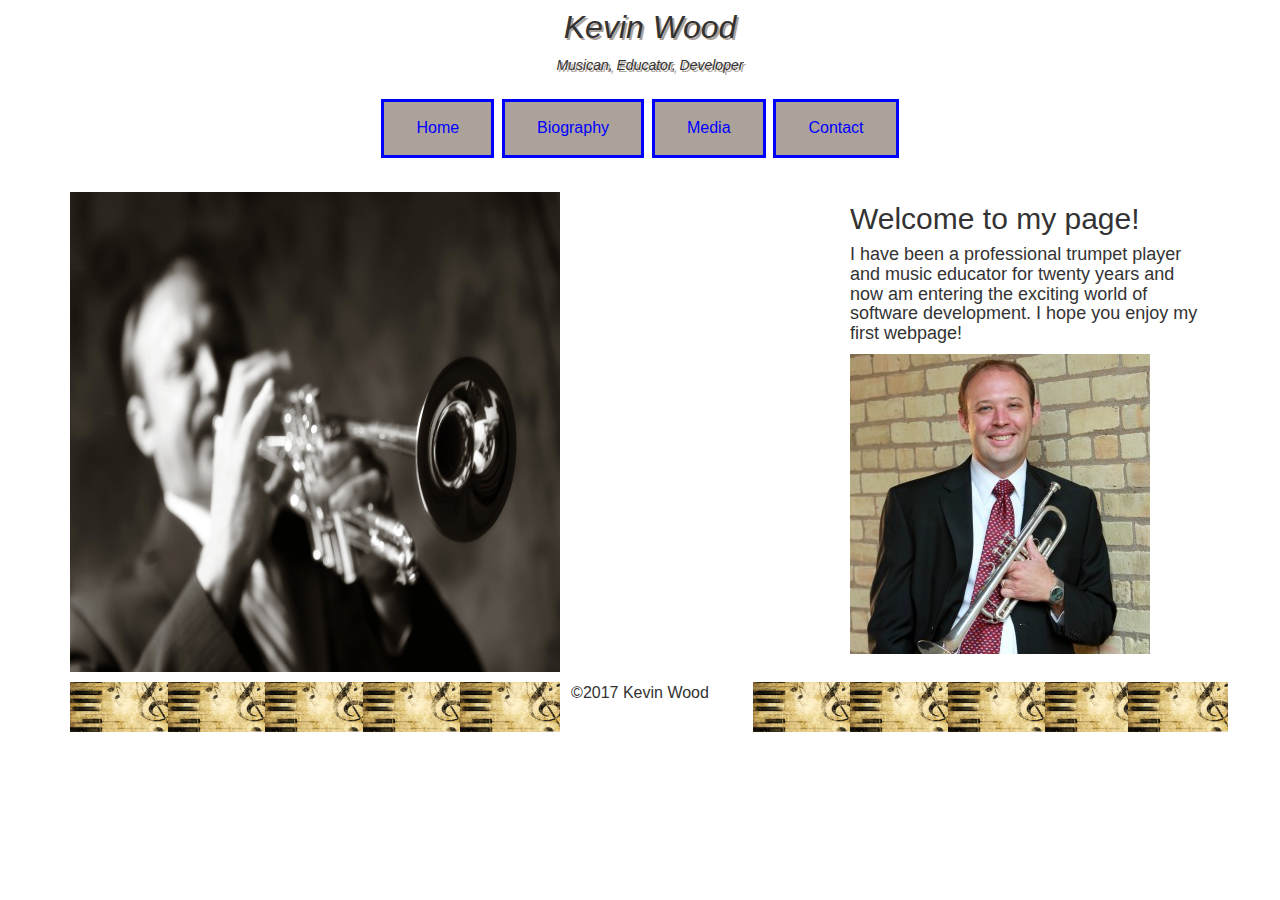
<file: index.html>
<!DOCTYPE html>
<html>
	<head>
		<meta charset="UTF=8">
		<meta http-equiv="X-UA-Compatible" content="IE=edge">
   		<meta name="viewport" content="width=device-width, initial-scale=1">
   		<title>Kevin Wood Home</title>
		<meta name="description"content="Trumpet, Performance, Instruction">
		<meta name="keywords" content="Kevin, brass music">
		<meta name="author" content="Kevin Wood">
		<link href="https://maxcdn.bootstrapcdn.com/bootstrap/3.3.6/css/bootstrap.min.css" 
   				rel="stylesheet" integrity=“sha256-7s5uDGW3AHqw6xtJmNNtr+OBRJUlgkNJEo78P4b0yRw
   				= sha512-nNo+yCHEyn0smMxSswnf/OnX6/KwJuZTlNZBjauKhTK0c+zT
   				+q5JOCx0UFhXQ6rJR9jg6Es8gPuD2uZcYDLqSw==" crossorigin="anonymous">  
		<link rel="stylesheet" type="text/css" href="styles.css">
	</head>

	<body>

		<div class="container">
  			<div class="col-sm-4"></div>
  			<div class="col-sm-4">
  				<h3 class="title">Kevin Wood</h3>
  			</div>
  			<div class="col-sm-4"></div>
  		</div>

		<header class="container">
			<div class="row">
				<div class="col-sm-4"></div>
				<div class="col-sm-4"><p id="title2">Musican, Educator, Developer</p>
				</div>
				<div class="col-sm-4"><div>
			</div>
		</header>
		
		<nav class="navigation">
			<button class="button"><a href ="index.html">Home</a></button>
			<button class="button"><a href ="bio.html">Biography</a></button>
			<button class="button"><a href ="listen.html">Media</a></button>
			<button class="button"><a href ="contact.html">Contact</a></button>
		</nav>
	
		<div class="container">
			<div class="row">
				<div class="col-sm-4">
					<img class="kevinpic" src="css/kevin.jpg" alt="Kevin Wood">
				</div>
			
				<div class="col-sm-4"></div>

				<div class="col-sm-4">
					<h2>Welcome to my page!</h2>
					<h5 id="greeting">I have been a professional trumpet player and music educator for twenty years and now am entering the exciting world of software development.  I hope you enjoy my first webpage!</h5>
				
					<img class="headshot" src="css/headshot.jpg">
				</div>
					
			</div>	
		</div>

		<footer class="container">
			<div class="row">

				<div class="bottom col-sm-1">
					<img class="music" src="css/sheetmusic.jpg">
				</div>

				<div class="bottom col-sm-1">
					<img class="music" src="css/sheetmusic.jpg">
				</div>

				<div class="bottom col-sm-1">
					<img class="music" src="css/sheetmusic.jpg">
				</div>

				<div class="bottom col-sm-1">
					<img class="music" src="css/sheetmusic.jpg">
				</div>

				<div class="bottom col-sm-1">
					<img class="music" src="css/sheetmusic.jpg">
				</div>

				<div class="col-sm-2"><p id="copyright">&copy;2017 Kevin Wood</p>
				</div>

				<div class="bottom col-sm-1">
					<img class="music" src="css/sheetmusic.jpg">
				</div>

				<div class="bottom col-sm-1">
					<img class="music" src="css/sheetmusic.jpg">
				</div>

				<div class="bottom col-sm-1">
					<img class="music" src="css/sheetmusic.jpg">
				</div>

				<div class="bottom col-sm-1">
					<img class="music" src="css/sheetmusic.jpg">
				</div>

				<div class="bottom col-sm-1-1">
					<img class="music" src="css/sheetmusic.jpg">
				</div>

			</div>
		</footer>

	</body>

</html>
</file>
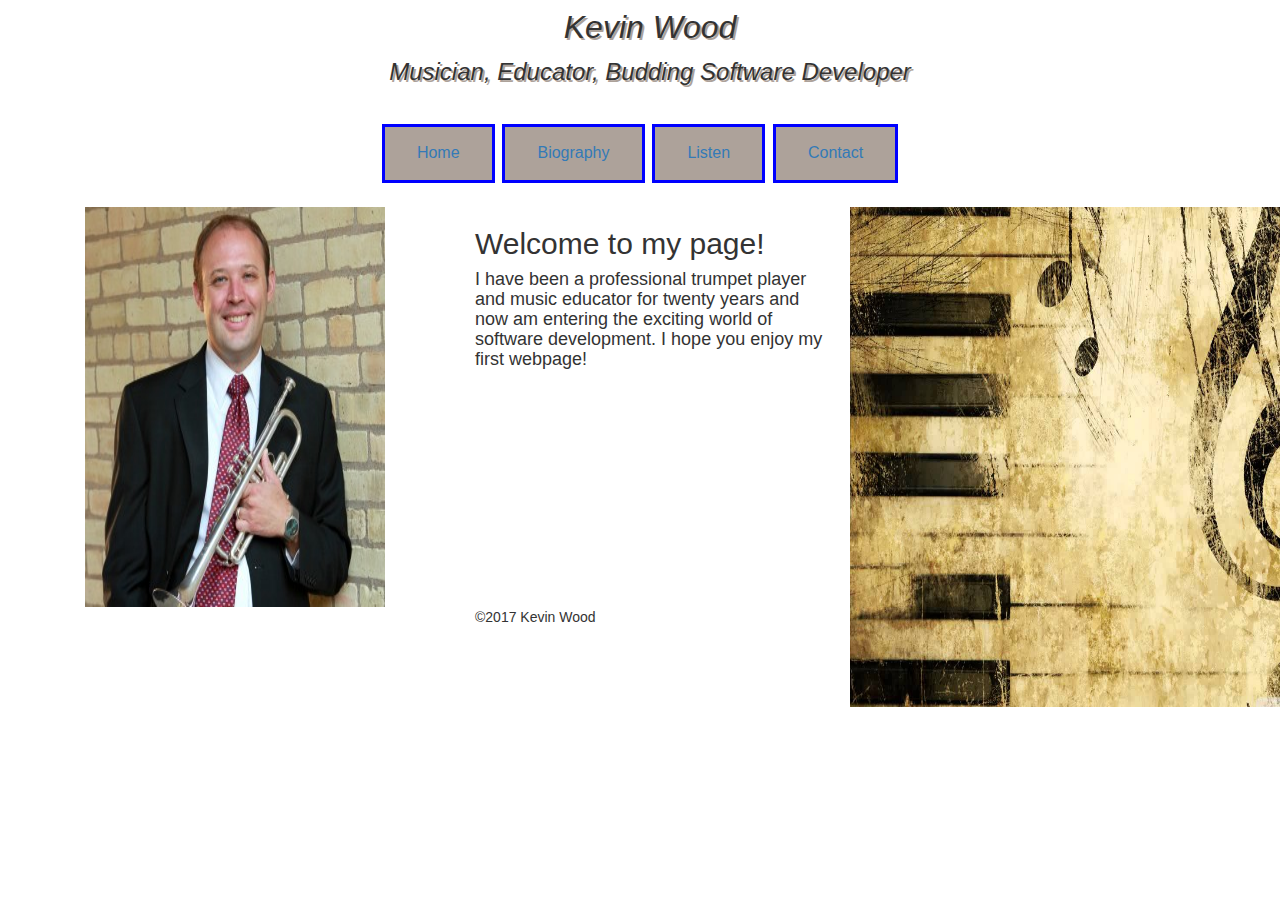
<file: Website/index.html>
<!DOCTYPE html>
<html>
	<head>
		<meta charset="UTF=8">
		<meta http-equiv="X-UA-Compatible" content="IE=edge">
   		<meta name="viewport" content="width=device-width, initial-scale=1">
   		<title>Kevin Wood Home</title>
		<meta name="description"content="Trumpet Performance, Instruction">
		<meta name="keywords" content="Kevin, brass music">
		<meta name="author" content="Kevin Wood">
		<link href="https://maxcdn.bootstrapcdn.com/bootstrap/3.3.6/css/bootstrap.min.css" 
   				rel="stylesheet" integrity=“sha256-7s5uDGW3AHqw6xtJmNNtr+OBRJUlgkNJEo78P4b0yRw
   				= sha512-nNo+yCHEyn0smMxSswnf/OnX6/KwJuZTlNZBjauKhTK0c+zT
   				+q5JOCx0UFhXQ6rJR9jg6Es8gPuD2uZcYDLqSw==" crossorigin="anonymous">  
		<link rel="stylesheet" type="text/css" href="styles.css">
	</head>

	<body>
		
		<div class="top">
				
		</div>

		<div class="container">
			<div class="row">
				<div class="col-sm-4"></div>
				<div class="col-sm1-4">
					<h3 class="title">Kevin Wood</h3>	
					<p id="title2" ="title2">Musician, Educator, Budding Software Developer</p>
				</div>
				<div class="col-sm-4"></div>
		</div>

		<div class="container">
				
		</div>

		<nav class="navigation">
			<button class="button"><a href ="index.html">Home</a></button>
			<button class="button"><a href ="bio.html">Biography</a></button>
			<button class="button"><a href ="listen.html">Listen</a></button>
			<button class="button"><a href ="contact.html">Contact</a></button>
		</nav>
	
		<div class="container">
			<div class="row">
				<div class="col-sm-4">
					<img class="headshot" src="css/headshot.jpg">
				</div>
			
				<div class="col-sm-4">
					<h2>Welcome to my page!</h2>
					<h5 id="greeting">I have been a professional trumpet player and music educator for twenty years and now am entering the exciting world of software development.  I hope you enjoy my first webpage!</h5>
				</div>	

				<div class="col-sm-4">
					<div class ="row">
						<div clas="col-sm-12">
							<img class="music" src="css/sheetmusic.jpg">
						</div>
					</div>
				</div>
			</div>	
		</div>

		<footer class="container">
			<div class="row">
				<div class="col-sm-4"></div>
				
				<div class="col-sm-4">
					<p id="copyright">&copy;2017 Kevin Wood</p>
				</div>
				
				<div class="col-sm-4"></div>
			</div>
		</footer>

	</body>
</html>
</file>
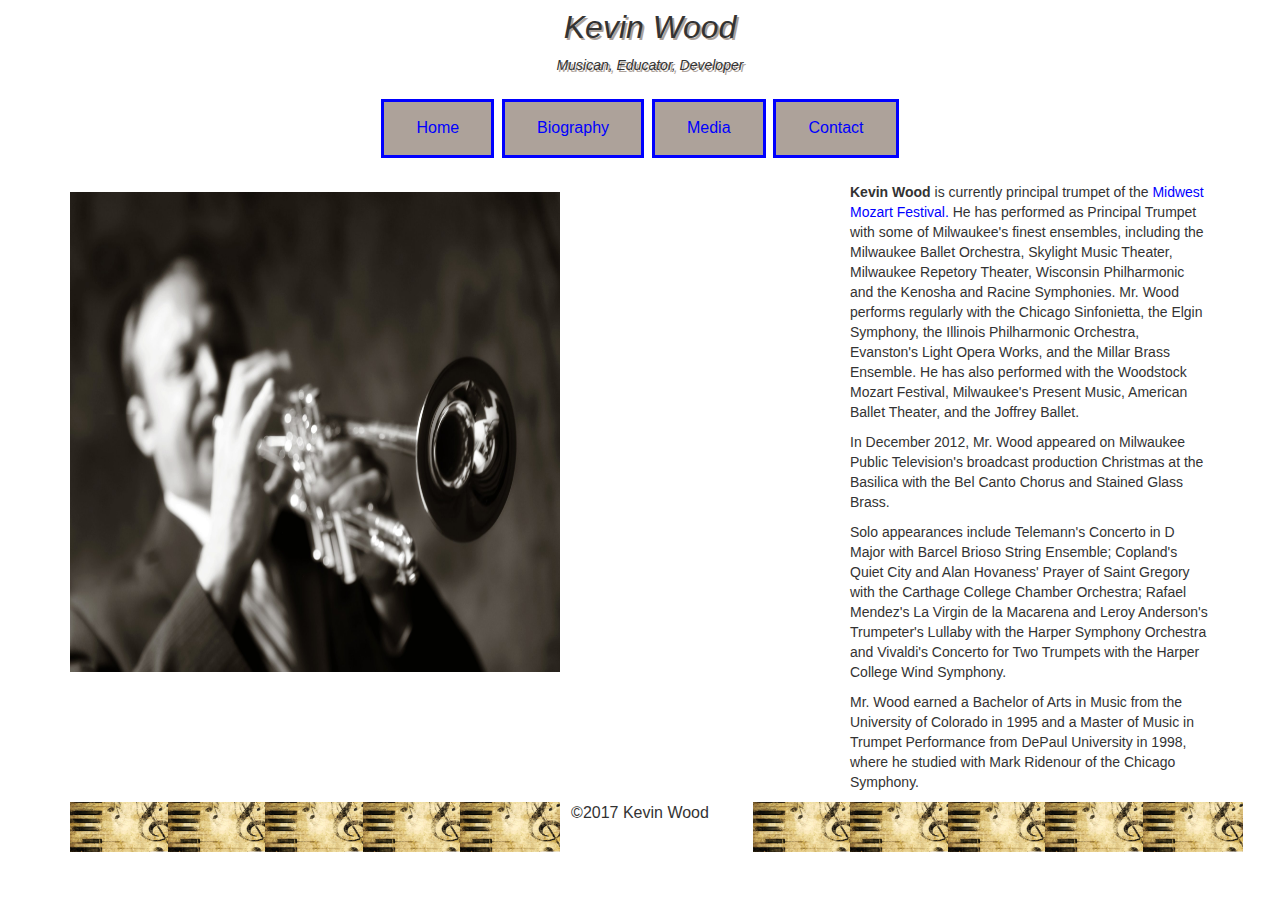
<file: bio.html>
<!DOCTYPE html>
<html>
	<head>
		<meta charset="UTF=8">
		<meta http-equiv="X-UA-Compatible" content="IE=edge">
   		<meta name="viewport" content="width=device-width, initial-scale=1">
   		<title>Kevin Wood Bio</title>
		<meta name="description"content="Trumpet Performance, Instruction">
		<meta name="keywords" content="Kevin, brass music">
		<meta name="author" content="Kevin Wood">
		<link href="https://maxcdn.bootstrapcdn.com/bootstrap/3.3.6/css/bootstrap.min.css" 
   				rel="stylesheet" integrity=“sha256-7s5uDGW3AHqw6xtJmNNtr+OBRJUlgkNJEo78P4b0yRw
   				= sha512-nNo+yCHEyn0smMxSswnf/OnX6/KwJuZTlNZBjauKhTK0c+zT
   				+q5JOCx0UFhXQ6rJR9jg6Es8gPuD2uZcYDLqSw==" crossorigin="anonymous">  
		<link rel="stylesheet" type="text/css" href="styles.css">
	</head>

	<body>

		<div class="container">
  			<div class="col-sm-4"></div>
  			<div class="col-sm-4">
  				<h3 class="title">Kevin Wood</h3>
  			</div>
  			<div class="col-sm-4"></div>
  		</div>

		<header class="container">
			<div class="row">
				<div class="col-sm-4"></div>
				<div class="col-sm-4"><p id="title2">Musican, Educator, Developer</p>
				</div>
				<div class="col-sm-4"><div>
			</div>
		</header>

		<nav class="navigation">
			<button class="button"><a href ="index.html">Home</a></button>
			<button class="button"><a href ="bio.html">Biography</a></button>
			<button class="button"><a href ="listen.html">Media</a></button>
			<button class="button"><a href ="contact.html">Contact</a></button>
		</nav>

		<div class="container">
			<div class="row">
				<div class="col-sm-8">
					<img class="kevinpic" src="css/kevin.jpg" alt="Kevin Wood">
				</div>
				<div class="col-sm-4">
					<div id="bio">
						<p><strong>Kevin Wood</strong> is currently principal trumpet of the <a href="http://www.midwestmozart.org/">Midwest Mozart Festival.</a> He has performed as Principal Trumpet with some of Milwaukee's finest ensembles, including the Milwaukee Ballet Orchestra, Skylight Music Theater, Milwaukee Repetory Theater, Wisconsin Philharmonic and the Kenosha and Racine Symphonies. Mr. Wood performs regularly with the Chicago Sinfonietta, the Elgin Symphony, the Illinois Philharmonic Orchestra, Evanston's Light Opera Works, and the Millar Brass Ensemble. He has also performed with the Woodstock Mozart Festival, Milwaukee's Present Music, American Ballet Theater, and the Joffrey Ballet.
						</p>
						<p>In December 2012, Mr. Wood appeared on Milwaukee Public Television's broadcast production Christmas at the Basilica with the Bel Canto Chorus and Stained Glass Brass.
						</p>
						<p>
						Solo appearances include Telemann's Concerto in D Major with Barcel Brioso String Ensemble; Copland's Quiet City and Alan Hovaness' Prayer of Saint Gregory with the Carthage College Chamber Orchestra; Rafael Mendez's La Virgin de la Macarena and Leroy Anderson's Trumpeter's Lullaby with the Harper Symphony Orchestra and Vivaldi's Concerto for Two Trumpets with the Harper College Wind Symphony.
						</p>
						<p>
						Mr. Wood earned a Bachelor of Arts in Music from the University of Colorado in 1995 and a Master of Music in Trumpet Performance from DePaul University in 1998, where he studied with Mark Ridenour of the Chicago Symphony.
						</p>
					</div>
				</div>
			</div>
		</div>

		<footer class="container">
			<div class="row">
				<div class="bottom col-sm-1">
					<img class="music" src="css/sheetmusic.jpg">
				</div>

				<div class="bottom col-sm-1">
					<img class="music" src="css/sheetmusic.jpg">
				</div>

				<div class="bottom col-sm-1">
					<img class="music" src="css/sheetmusic.jpg">
				</div>

				<div class="bottom col-sm-1">
					<img class="music" src="css/sheetmusic.jpg">
				</div>

				<div class="bottom col-sm-1">
					<img class="music" src="css/sheetmusic.jpg">
				</div>

				<div class="col-sm-2"><p id="copyright">&copy;2017 Kevin Wood</p>
				</div>

				<div class="bottom col-sm-1">
					<img class="music" src="css/sheetmusic.jpg">
				</div>

				<div class="bottom col-sm-1">
					<img class="music" src="css/sheetmusic.jpg">
				</div>

				<div class="bottom col-sm-1">
					<img class="music" src="css/sheetmusic.jpg">
				</div>

				<div class="bottom col-sm-1">
					<img class="music" src="css/sheetmusic.jpg">
				</div>

				<div class="bottom col-sm-1">
					<img class="music" src="css/sheetmusic.jpg">
				</div>
			</div>
		</footer>

	</body>
</html>
</file>
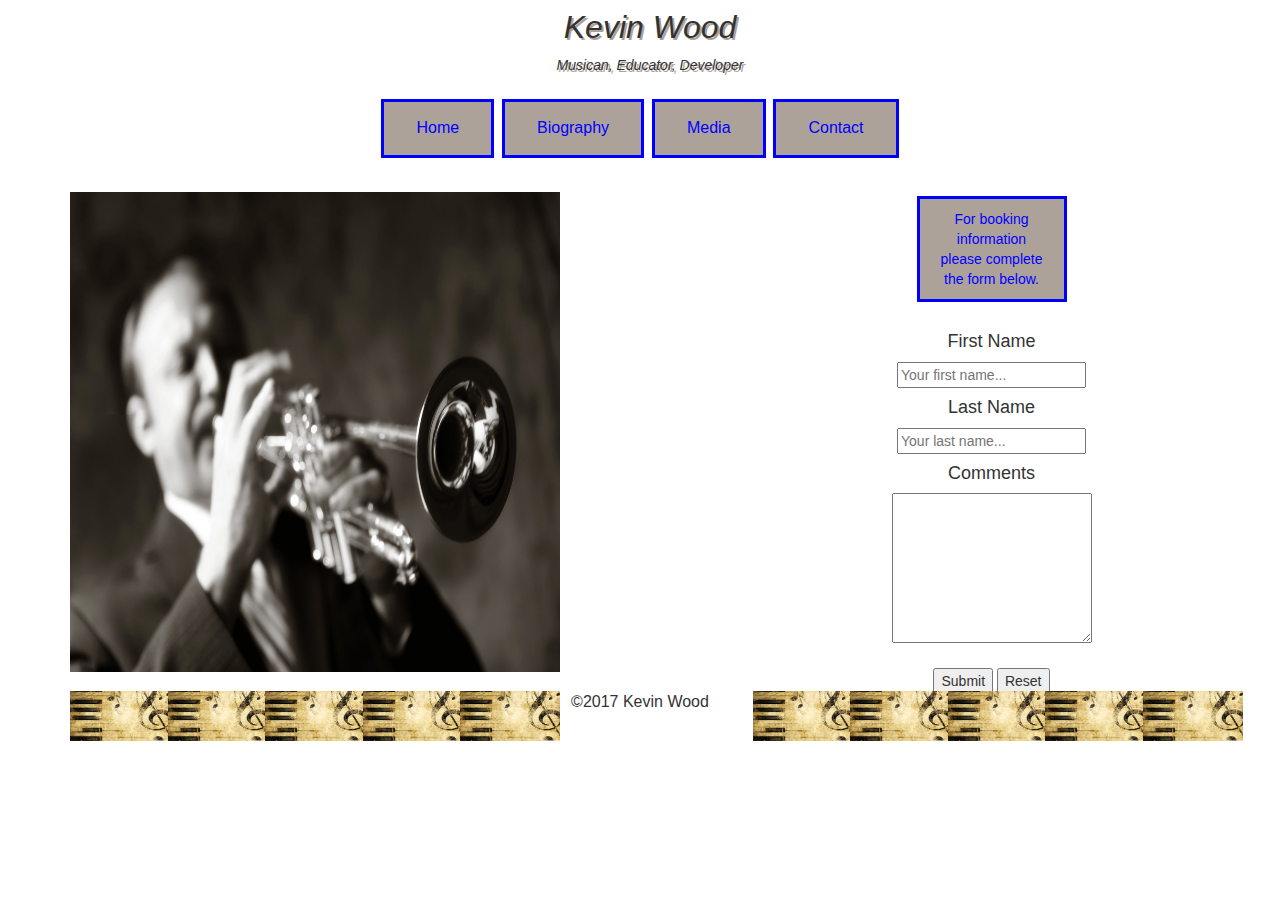
<file: contact.html>
<!DOCTYPE html>
<html>
	<head>
		<meta charset="UTF=8">
		<meta http-equiv="X-UA-Compatible" content="IE=edge">
   		<meta name="viewport" content="width=device-width, initial-scale=1">
   		<title>"Kevin Wood Contact"</title>
		<meta name="description"content="Trumpet Performance, Instruction">
		<meta name="keywords" content="Kevin, brass music">
		<meta name="author" content="Kevin Wood">
		<link href="https://maxcdn.bootstrapcdn.com/bootstrap/3.3.6/css/bootstrap.min.css" 
   				rel="stylesheet" integrity=“sha256-7s5uDGW3AHqw6xtJmNNtr+OBRJUlgkNJEo78P4b0yRw
   				= sha512-nNo+yCHEyn0smMxSswnf/OnX6/KwJuZTlNZBjauKhTK0c+zT
   				+q5JOCx0UFhXQ6rJR9jg6Es8gPuD2uZcYDLqSw==" crossorigin="anonymous">  
		<link rel="stylesheet" type="text/css" href="styles.css">
	</head>

	<body>

		<div class="container">
  			<div class="col-sm-4"></div>
  			<div class="col-sm-4">
  				<h3 class="title">Kevin Wood</h3>
  			</div>
  			<div class="col-sm-4"></div>
  		</div>

		<header class="container">
			<div class="row">
				<div class="col-sm-4"></div>
				<div class="col-sm-4"><p id="title2">Musican, Educator, Developer</p>
				</div>
				<div class="col-sm-4"><div>
			</div>
		</header>
		
		<nav class="navigation">
			<button class="button"><a href ="index.html">Home</a></button>
			<button class="button"><a href ="bio.html">Biography</a></button>
			<button class="button"><a href ="listen.html">Media</a></button>
			<button class="button"><a href ="contact.html">Contact</a></button>
		</nav>

		<div class="container">
			<div class="row">
				<div class="col-sm-4 ">
					<img class="kevinpic" src="css/kevin.jpg" alt ="Kevin Wood">
				</div>
				<div class="col-sm-3"></div>

				<div class="col-sm-4">
					<div id="form">
						<form action="mailto:kevintrpt@devcodecamp.com?Subject=Birch Creek Brass">
							<fieldset>
								<legend id="legend">For booking information<br>please complete the form below.</legend>
									<h4>First Name</h4>
										<input type="text" name="firstName" placeholder="Your first name...">
									<h4>Last Name</h4>
										<input type="text" name="lastName" placeholder="Your last name...">
									<h4>Comments</h4>
										<textarea style="width:200px; height:150px" name="message" value=""></textarea><br>
									<br>
									<input type="submit" value="Submit">
									<input type="reset" value="Reset">
							</fieldset>
						</form>
					</div>
				</div>

				<div class="col-sm-1"></div> 
			</div>
		</div>

		<footer class="container">
			<div class="row">
				<div class="bottom col-sm-1">
					<img class="music" src="css/sheetmusic.jpg">
				</div>

				<div class="bottom col-sm-1">
					<img class="music" src="css/sheetmusic.jpg">
				</div>

				<div class="bottom col-sm-1">
					<img class="music" src="css/sheetmusic.jpg">
				</div>

				<div class="bottom col-sm-1">
					<img class="music" src="css/sheetmusic.jpg">
				</div>

				<div class="bottom col-sm-1">
					<img class="music" src="css/sheetmusic.jpg">
				</div>

				<div class="col-sm-2"><p id="copyright">&copy;2017 Kevin Wood</p>
				</div>

				<div class="bottom col-sm-1">
					<img class="music" src="css/sheetmusic.jpg">
				</div>

				<div class="bottom col-sm-1">
					<img class="music" src="css/sheetmusic.jpg">
				</div>

				<div class="bottom col-sm-1">
					<img class="music" src="css/sheetmusic.jpg">
				</div>

				<div class="bottom col-sm-1">
					<img class="music" src="css/sheetmusic.jpg">
				</div>

				<div class="bottom col-sm-1">
					<img class="music" src="css/sheetmusic.jpg">
				</div>
			</div>
		</footer>

	</body>
</html>
</file>
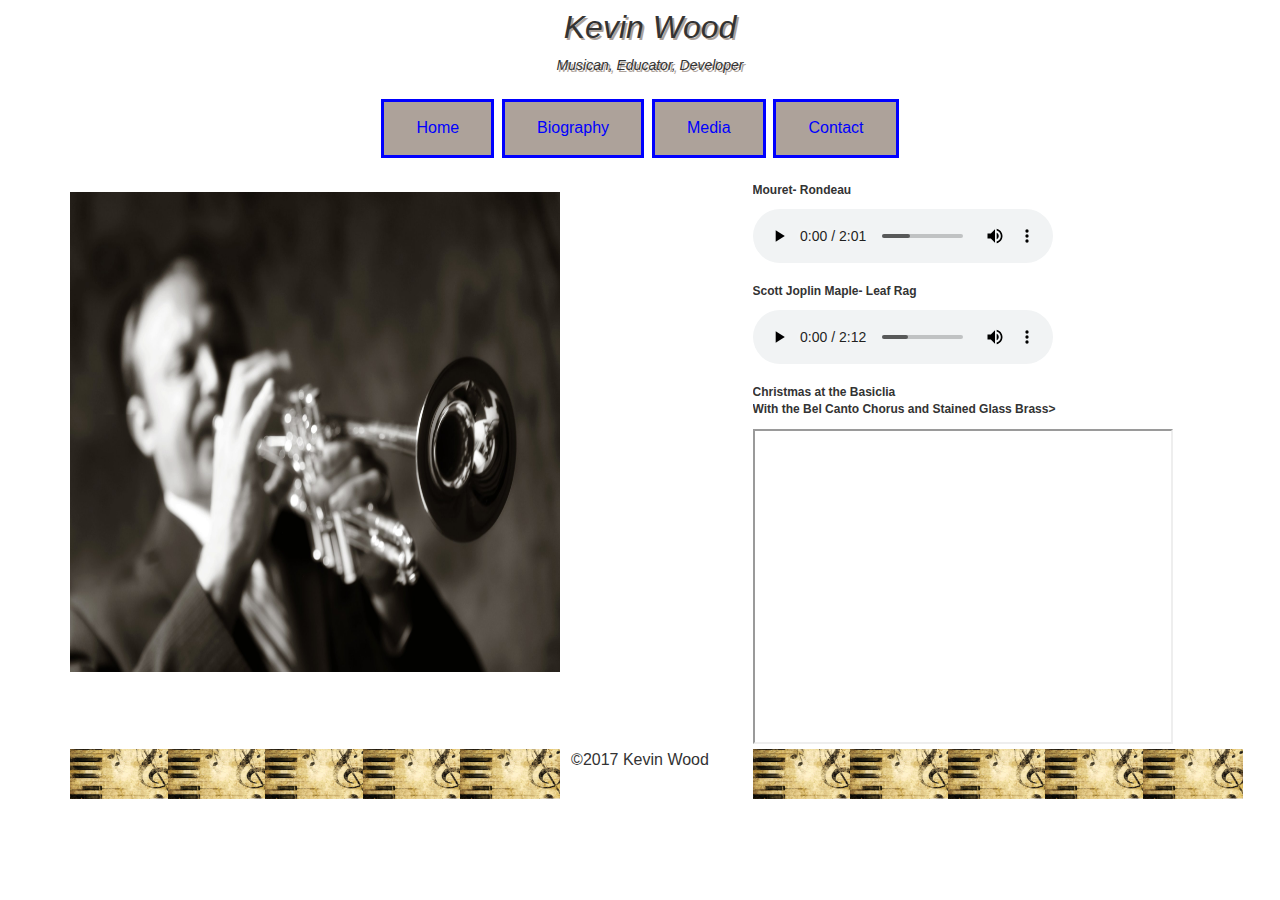
<file: listen.html>
<!DOCTYPE html>
<html>
	<head>
		<meta charset="UTF=8">
		<meta http-equiv="X-UA-Compatible" content="IE=edge">
   		<meta name="viewport" content="width=device-width, initial-scale=1">
   		<title>Kevin Wood Listen</title>
		<meta name="description"content="Trumpet Performance, Instruction">
		<meta name="keywords" content="Kevin, brass music">
		<meta name="author" content="Kevin Wood">
		<link href="https://maxcdn.bootstrapcdn.com/bootstrap/3.3.6/css/bootstrap.min.css" 
   				rel="stylesheet" integrity=“sha256-7s5uDGW3AHqw6xtJmNNtr+OBRJUlgkNJEo78P4b0yRw
   				= sha512-nNo+yCHEyn0smMxSswnf/OnX6/KwJuZTlNZBjauKhTK0c+zT
   				+q5JOCx0UFhXQ6rJR9jg6Es8gPuD2uZcYDLqSw==" crossorigin="anonymous">  
		<link rel="stylesheet" type="text/css" href="styles.css">
	</head>

	<body>

		<div class="container">
  			<div class="col-sm-4"></div>
  			<div class="col-sm-4">
  				<h3 class="title">Kevin Wood</h3>
  			</div>
  			<div class="col-sm-4"></div>
  		</div>

		<header class="container">
			<div class="row">
				<div class="col-sm-4"></div>
				<div class="col-sm-4"><p id="title2">Musican, Educator, Developer</p>
				</div>
				<div class="col-sm-4"><div>
			</div>
		</header>

		<nav class="navigation">
			<button class="button"><a href ="index.html">Home</a></button>
			<button class="button"><a href ="bio.html">Biography</a></button>
			<button class="button"><a href ="listen.html">Media</a></button>
			<button class="button"><a href ="contact.html">Contact</a></button>
		</nav>

		<div class="container">
		 	<div class="row">
		 		<div class="col-sm-4">
					<img class ="kevinpic" src="css/kevin.jpg" alt="Kevin Wood">
				</div>

				<div class="col-sm-3"></div>
		
				<div class="col-sm-4">
					<div class="audio">
						<p class="media">Mouret- Rondeau</p>
						<audio controls>
      						<source src="sound\Mouret_ Rondeau.mp3" type="audio/mpeg">
      					</audio>
      					<p class="media">Scott Joplin Maple- Leaf Rag</p>
      					<audio controls>
      						<source src="sound\05 Joplin - Maple Leaf Rag.mp3" type="audio/mpeg">
      					</audio>
      					<p class="media">Christmas at the Basiclia<br> With the Bel Canto Chorus and Stained Glass Brass></p>
      					<iframe width="420" height="315"
      						src="https://www.youtube.com/embed/mfPOeNFT5KE?controls=1">
      					</iframe src="">
      				</div>		
  				</div>

  				<div class="col-sm-1"></div>
  			</div>
  		</div>

  		<footer class="container">
			<div class="row">
				<div class="bottom col-sm-1">
					<img class="music" src="css/sheetmusic.jpg">
				</div>

				<div class="bottom col-sm-1">
					<img class="music" src="css/sheetmusic.jpg">
				</div>

				<div class="bottom col-sm-1">
					<img class="music" src="css/sheetmusic.jpg">
				</div>

				<div class="bottom col-sm-1">
					<img class="music" src="css/sheetmusic.jpg">
				</div>

				<div class="bottom col-sm-1">
					<img class="music" src="css/sheetmusic.jpg">
				</div>

				<div class="col-sm-2"><p id="copyright">&copy;2017 Kevin Wood</p>
				</div>

				<div class="bottom col-sm-1">
					<img class="music" src="css/sheetmusic.jpg">
				</div>

				<div class="bottom col-sm-1">
					<img class="music" src="css/sheetmusic.jpg">
				</div>

				<div class="bottom col-sm-1">
					<img class="music" src="css/sheetmusic.jpg">
				</div>

				<div class="bottom col-sm-1">
					<img class="music" src="css/sheetmusic.jpg">
				</div>

				<div class="bottom col-sm-1">
					<img class="music" src="css/sheetmusic.jpg">
				</div>
			</div>
		</footer>
		
	</body>
</html>
</file>
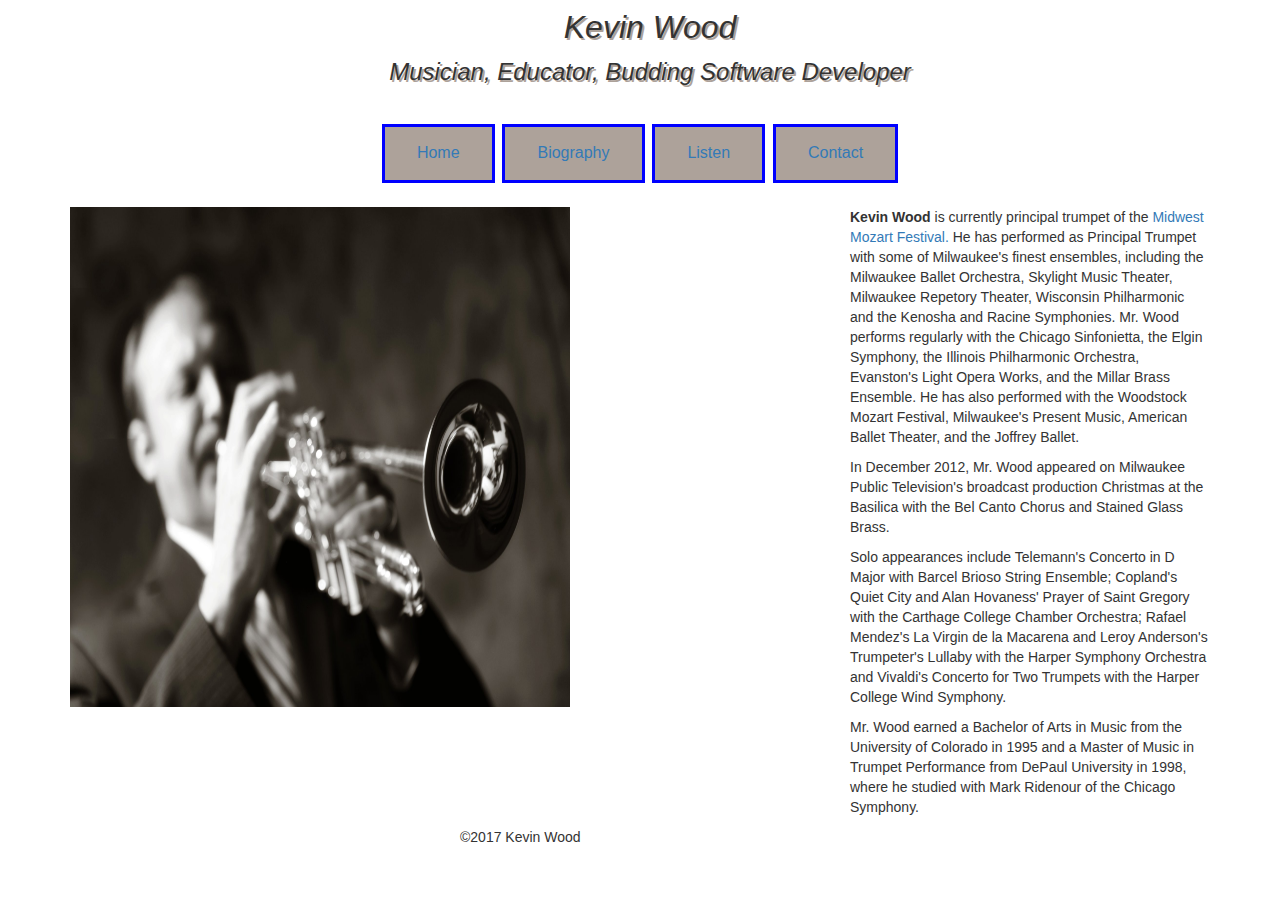
<file: Website/bio.html>
<!DOCTYPE html>
<html>
	<head>
		<meta charset="UTF=8">
		<meta http-equiv="X-UA-Compatible" content="IE=edge">
   		<meta name="viewport" content="width=device-width, initial-scale=1">
   		<title>Kevin Wood Bio</title>
		<meta name="description"content="Trumpet Performance, Instruction">
		<meta name="keywords" content="Kevin, brass music">
		<meta name="author" content="Kevin Wood">
		<link href="https://maxcdn.bootstrapcdn.com/bootstrap/3.3.6/css/bootstrap.min.css" 
   				rel="stylesheet" integrity=“sha256-7s5uDGW3AHqw6xtJmNNtr+OBRJUlgkNJEo78P4b0yRw
   				= sha512-nNo+yCHEyn0smMxSswnf/OnX6/KwJuZTlNZBjauKhTK0c+zT
   				+q5JOCx0UFhXQ6rJR9jg6Es8gPuD2uZcYDLqSw==" crossorigin="anonymous">  
		<link rel="stylesheet" type="text/css" href="styles.css">
	</head>

	<body>
		
		<header class="container">
			<div class="row">
				<div class="col-sm-4"></div>
				<div class="col-sm1-4">
					<h3 class="title">Kevin Wood</h3>	
					<p id="title2">Musician, Educator, Budding Software Developer</p>
				</div>
				<div class="col-sm-4"></div>
		</header>

		<nav class="navigation">
			<button class="button"><a href ="index.html">Home</a></button>
			<button class="button"><a href ="bio.html">Biography</a></button>
			<button class="button"><a href ="listen.html">Listen</a></button>
			<button class="button"><a href ="contact.html">Contact</a></button>
		</nav>

		<div class="container">
			<div class="row">
				<div class="col-sm-8">
					<img class="kevinpic" src="css/kevin.jpg">
				</div>
				<div class="col-sm-4">
					<div id="bio">
						<p><strong>Kevin Wood</strong> is currently principal trumpet of the <a href="http://www.midwestmozart.org/" class="link">Midwest Mozart Festival.</a> He has performed as Principal Trumpet with some of Milwaukee's finest ensembles, including the Milwaukee Ballet Orchestra, Skylight Music Theater, Milwaukee Repetory Theater, Wisconsin Philharmonic and the Kenosha and Racine Symphonies. Mr. Wood performs regularly with the Chicago Sinfonietta, the Elgin Symphony, the Illinois Philharmonic Orchestra, Evanston's Light Opera Works, and the Millar Brass Ensemble. He has also performed with the Woodstock Mozart Festival, Milwaukee's Present Music, American Ballet Theater, and the Joffrey Ballet.
						</p>
						<p>In December 2012, Mr. Wood appeared on Milwaukee Public Television's broadcast production Christmas at the Basilica with the Bel Canto Chorus and Stained Glass Brass.
						</p>
						<p>
						Solo appearances include Telemann's Concerto in D Major with Barcel Brioso String Ensemble; Copland's Quiet City and Alan Hovaness' Prayer of Saint Gregory with the Carthage College Chamber Orchestra; Rafael Mendez's La Virgin de la Macarena and Leroy Anderson's Trumpeter's Lullaby with the Harper Symphony Orchestra and Vivaldi's Concerto for Two Trumpets with the Harper College Wind Symphony.
						</p>
						<p>
						Mr. Wood earned a Bachelor of Arts in Music from the University of Colorado in 1995 and a Master of Music in Trumpet Performance from DePaul University in 1998, where he studied with Mark Ridenour of the Chicago Symphony.
						</p>
					</div>
				</div>
			</div>
		</div>

		<footer class="container">
			<div class="row">
				<p class="col-sm-4">
				<p class="col-sm-4">&copy;2017 Kevin Wood</p>
				<p class="col-sm-4">
		</footer>

	</body>
</html>
</file>
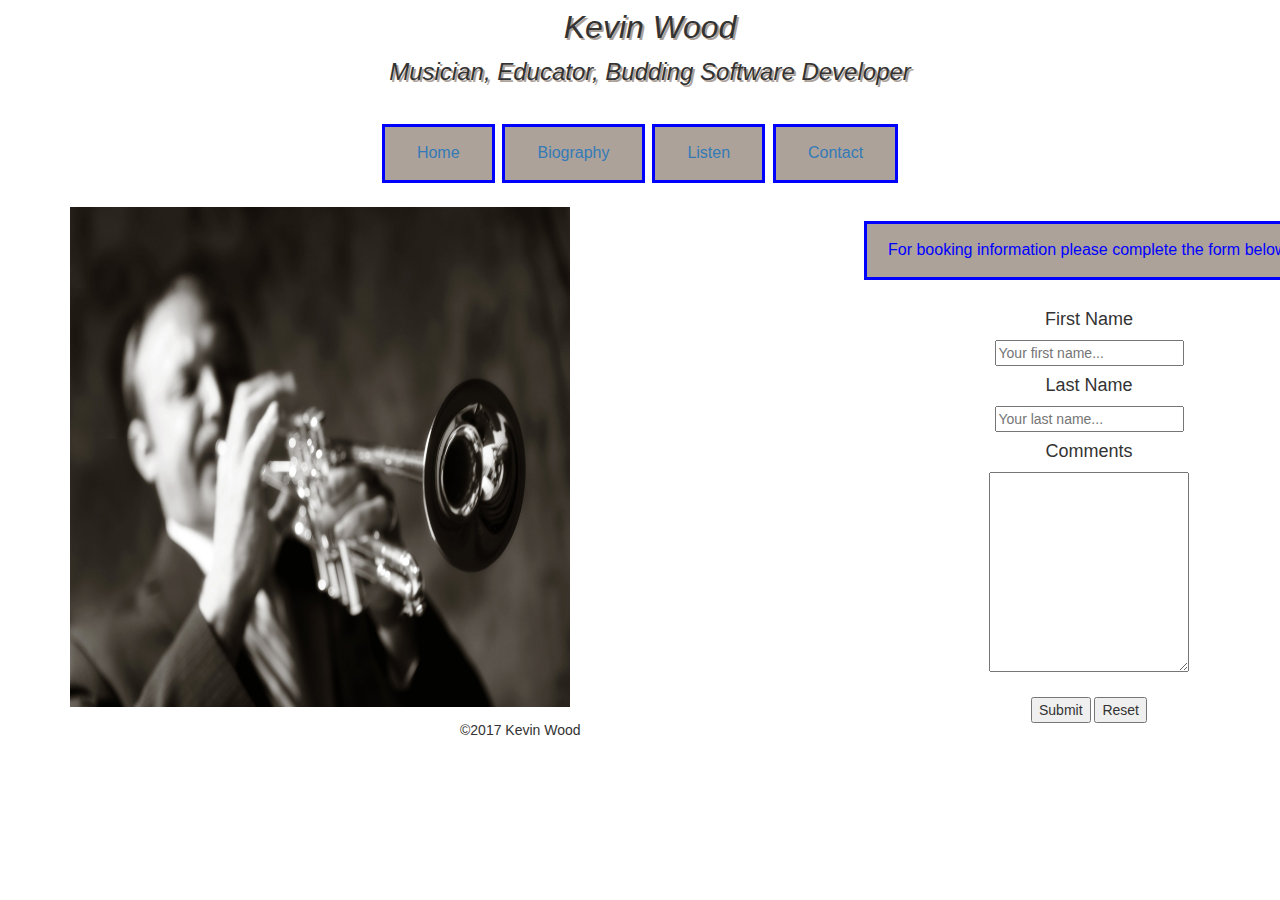
<file: Website/contact.html>
<!DOCTYPE html>
<html>
	<head>
		<meta charset="UTF=8">
		<meta http-equiv="X-UA-Compatible" content="IE=edge">
   		<meta name="viewport" content="width=device-width, initial-scale=1">
   		<title>"Kevin Wood Contact"</title>
		<meta name="description"content="Trumpet Performance, Instruction">
		<meta name="keywords" content="Kevin, brass music">
		<meta name="author" content="Kevin Wood">
		<link href="https://maxcdn.bootstrapcdn.com/bootstrap/3.3.6/css/bootstrap.min.css" 
   				rel="stylesheet" integrity=“sha256-7s5uDGW3AHqw6xtJmNNtr+OBRJUlgkNJEo78P4b0yRw
   				= sha512-nNo+yCHEyn0smMxSswnf/OnX6/KwJuZTlNZBjauKhTK0c+zT
   				+q5JOCx0UFhXQ6rJR9jg6Es8gPuD2uZcYDLqSw==" crossorigin="anonymous">  
		<link rel="stylesheet" type="text/css" href="styles.css">
	</head>

	<body>

		<header class="container">
			<div class="row">
				<div class="col-sm-4"></div>
				<div class="col-sm1-8">
					<h3 class="title">Kevin Wood</h3>	
					<p id="title2">Musician, Educator, Budding Software Developer</p>
				</div>
				<div class="col-sm-12"></div>
		</header>



		<nav class="navigation">
			<button class="button"><a href ="index.html">Home</a></button>
			<button class="button"><a href ="bio.html">Biography</a></button>
			<button class="button"><a href ="listen.html">Listen</a></button>
			<button class="button"><a href ="contact.html">Contact</a></button>
		</nav>

		<div class="container">
			<div class="row">
				<div class="col-sm-8">
					<img class="kevinpic" src="css/kevin.jpg">
				</div>
				<div class="col-sm-4">
					<div id="form">
						<form action="mailto:kevintrpt@devcodecamp.com?Subject=Birch Creek Brass">
							<fieldset>
								<legend id="legend">For booking information please complete the form below.</legend>
									<h4>First Name</h4>
										<input type="text" name="firstName" placeholder="Your first name...">
									<h4>Last Name</h4>
										<input type="text" name="lastName" placeholder="Your last name...">
									<h4>Comments</h4>
										<textarea style="width:200px; height:200px" name="message" value=""></textarea><br>
									<br>
									<input type="submit" value="Submit">
									<input type="reset" value="Reset">
							</fieldset>
						</form>
					</div>
				</div>
			</div>
		</div>

		<footer class="container">
			<div class="row">
				<p class="col-sm-4">
				<p class="col-sm-4">&copy;2017 Kevin Wood</p>
				<p class="col-sm-4">
		</footer>

	</body>
</html>
</file>
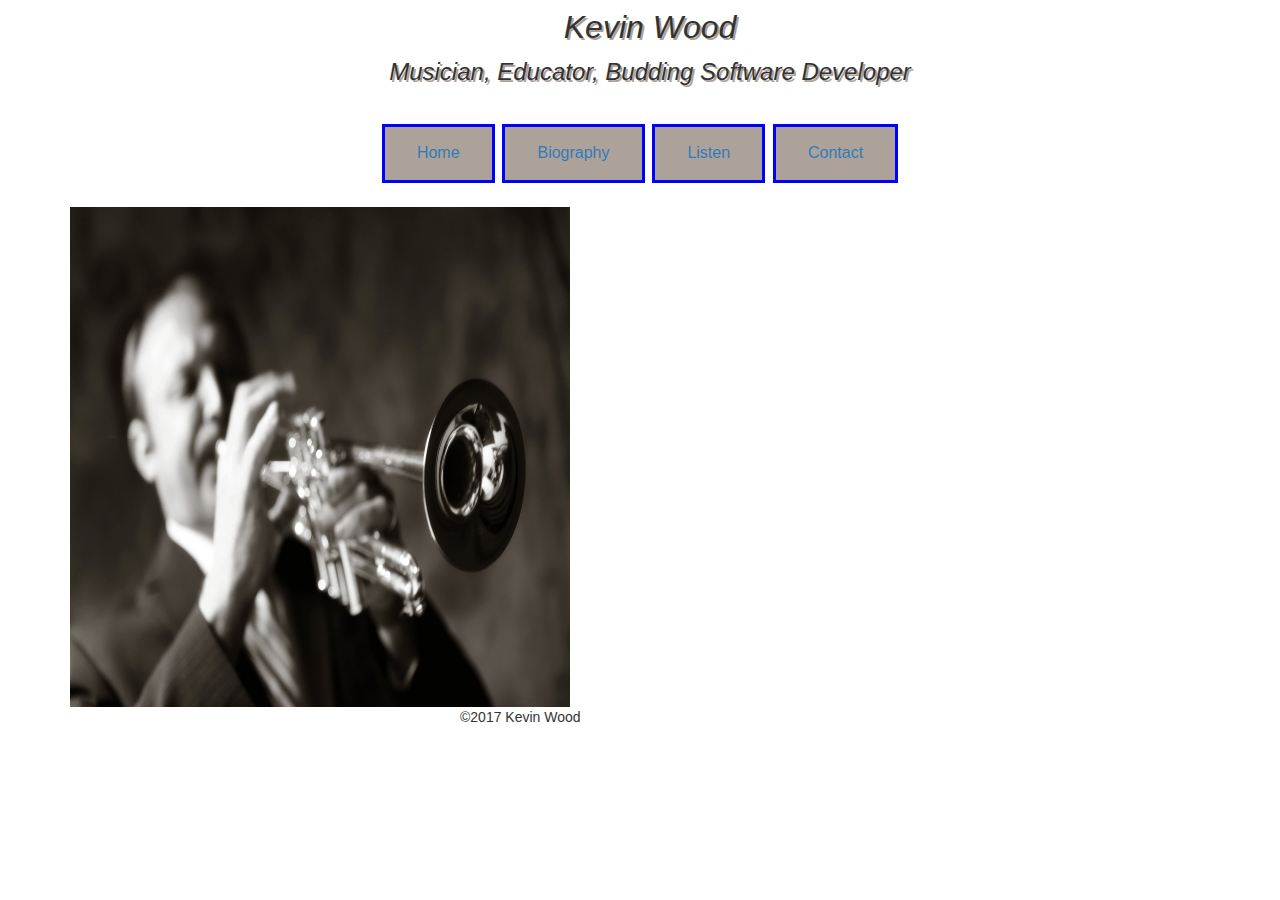
<file: Website/listen.html>
<!DOCTYPE html>
<html>
	<head>
		<meta charset="UTF=8">
		<meta http-equiv="X-UA-Compatible" content="IE=edge">
   		<meta name="viewport" content="width=device-width, initial-scale=1">
   		<title>Kevin Wood Listen</title>
		<meta name="description"content="Trumpet Performance, Instruction">
		<meta name="keywords" content="Kevin, brass music">
		<meta name="author" content="Kevin Wood">
		<link href="https://maxcdn.bootstrapcdn.com/bootstrap/3.3.6/css/bootstrap.min.css" 
   				rel="stylesheet" integrity=“sha256-7s5uDGW3AHqw6xtJmNNtr+OBRJUlgkNJEo78P4b0yRw
   				= sha512-nNo+yCHEyn0smMxSswnf/OnX6/KwJuZTlNZBjauKhTK0c+zT
   				+q5JOCx0UFhXQ6rJR9jg6Es8gPuD2uZcYDLqSw==" crossorigin="anonymous">  
		<link rel="stylesheet" type="text/css" href="styles.css">
	</head>

	<body>

		<header class="container">
			<div class="row">
				<div class="col-sm-4"></div>
				<div class="col-sm1-4">
					<h3 class="title">Kevin Wood</h3>	
					<p id="title2">Musician, Educator, Budding Software Developer</p>
				</div>
				<div class="col-sm-4"></div>
		</header>

		<nav class="navigation">
			<button class="button"><a href ="index.html">Home</a></button>
			<button class="button"><a href ="bio.html">Biography</a></button>
			<button class="button"><a href ="listen.html">Listen</a></button>
			<button class="button"><a href ="contact.html">Contact</a></button>
		</nav>

		<div class="container">
		 	<div class="row">
		 		<div class="col-sm-4">
					<img class ="kevinpic" src="css/kevin.jpg" >
				</div>

				<div class="col-sm-4"></div>
				<div class="col-sm-6">
					
						
      				
      						
  				</div>
  			</div>
  		</div>

  		<footer class="container">
			<div class="row">
				<div class="foot">
					<p class="col-sm-4">
					<p class="col-sm-4">&copy;2017 Kevin Wood</p>
					<p class="col-sm-4">
				<div>
			<div>
		</footer>
	
	</body>
</html>
</file>
<file: styles.css>
body {
	background-image: url(http://mmensembles.com/2017/i/bg.jpg);
}

.title {
	text-align: center;
	text-shadow: 2px 2px #ada29a;
	font-size: 32px;
	font-style: italic;
	width: 100%;
    border:
    padding: 10px;
    margin: 10px;
}

#title2 {
	text-align: center;
	text-shadow: 2px 2px #ada29a;
	font-size: 14px;
	font-style: italic;
	width: 100%;
    padding: 0px 10px 0px 30px;
    margin: 0px;
}

.navigation {
	color:blue;
	text-align: center;
	padding:10px;
	margin: 10px;
}

.headshot {
	width: 300px;
	height: 300px;
}

.music {
	position:absolute;
	width: 100px;
	height: 50px;
}

.kevinpic {
	padding: 10px 10px 10px 0px;
	height: 500px;
	width: 500px;
}

.button {
	background-color: #ada29a;
    border: solid blue;
    color: blue;
    padding: 15px 32px;
    text-align: center;
    text-decoration: none;
    display: inline-block;
    font-size: 16px;
    margin: 4px 2px;
    cursor: pointer;
    transition-duration: .4s;
}

.button :hover {
  color: yellow;
  text-decoration: none;
}

#greeting {
	text-align: left;
	font-size: 18px;
}

a {
	color: blue;
	text-decoration: none;
}

a:visited {
    text-decoration: none;
}

a:hover {
	color: red;
    text-decoration: none;
    font-size: 18px;
}

#form {
	display: inline-block;
	width:450px;
	height:450px;
	margin: 1em;
	text-align: center;
}

input[type=submit]:hover {
    background-color: yellow;
}

input[type=reset]:hover {
	background-color: yellow;
}

#legend {
	color:blue;
	font-size: 14px;
	width:150px;
	background-color: #ada29a;
	border: solid blue;
	padding: 10px;
	justify-content: right:;
}

#copyright {
	text-align:center;
	font-size: 16px;
	font-style: bold;
}

p.media {
	font-size:12px;
	font-weight: bold;
}
</file>
<file: Website/styles.css>
body {
	background-image: url(http://mmensembles.com/2017/i/bg.jpg);
}

.title {
	text-align: center;
	text-shadow: 2px 2px #ada29a;
	font-size: 32px;
	font-style: italic;
	width: 100%;
    border:
    padding: 10px;
    margin: 10px;
}

#title2 {
	text-align: center;
	text-shadow: 2px 2px #ada29a;
	font-size: 24px;
	font-style: italic;
	width: 100%;
    border:
    padding: 10px;
    margin: 10px;
}

.navigation {
	color:blue;
	text-align: center;
	padding:10px;
	margin: 10px;
}

.headshot {
	width: 300px;
	height: 400px;
}

.music {
	position:absolute;
	width: 500px;
	height: 500px;
}

.kevinpic {
	height: 500px;
	width: 500px;
}

.button {
	background-color: #ada29a;
    border: solid blue;
    color: blue;
    padding: 15px 32px;
    text-align: center;
    text-decoration: none;
    display: inline-block;
    font-size: 16px;
    margin: 4px 2px;
    cursor: pointer;
    transition-duration: .4s;
}

.button :hover {
  color: yellow;
  text-decoration: none;
}

#greeting {
	text-align: left;
	font-size: 18px;
}

a.link :hover {
	color: yellow;
	text-decoration: none;
}

#form {
	display: inline-block;
	width:450px;
	height:450px;
	margin: 1em;
	text-align: center;
}

.playlist {
	font-family: arial, sans-serif;
    border-collapse: collapse;
    width: 100%;
}

td, th {
	border: 2px solid blue;
	color: blue;
    text-align: left;
    padding: 20px;
}




input[type=submit]:hover {
    background-color: yellow;
}

input[type=reset]:hover {
	background-color: yellow;
}

#legend {
	color:blue;
	font-size: 16px;
	background-color: #ada29a;
	border: solid blue;
	padding: 15px;
}

#copyright {
	font-size: 24px:
	font-style: bold;
}
</file>
